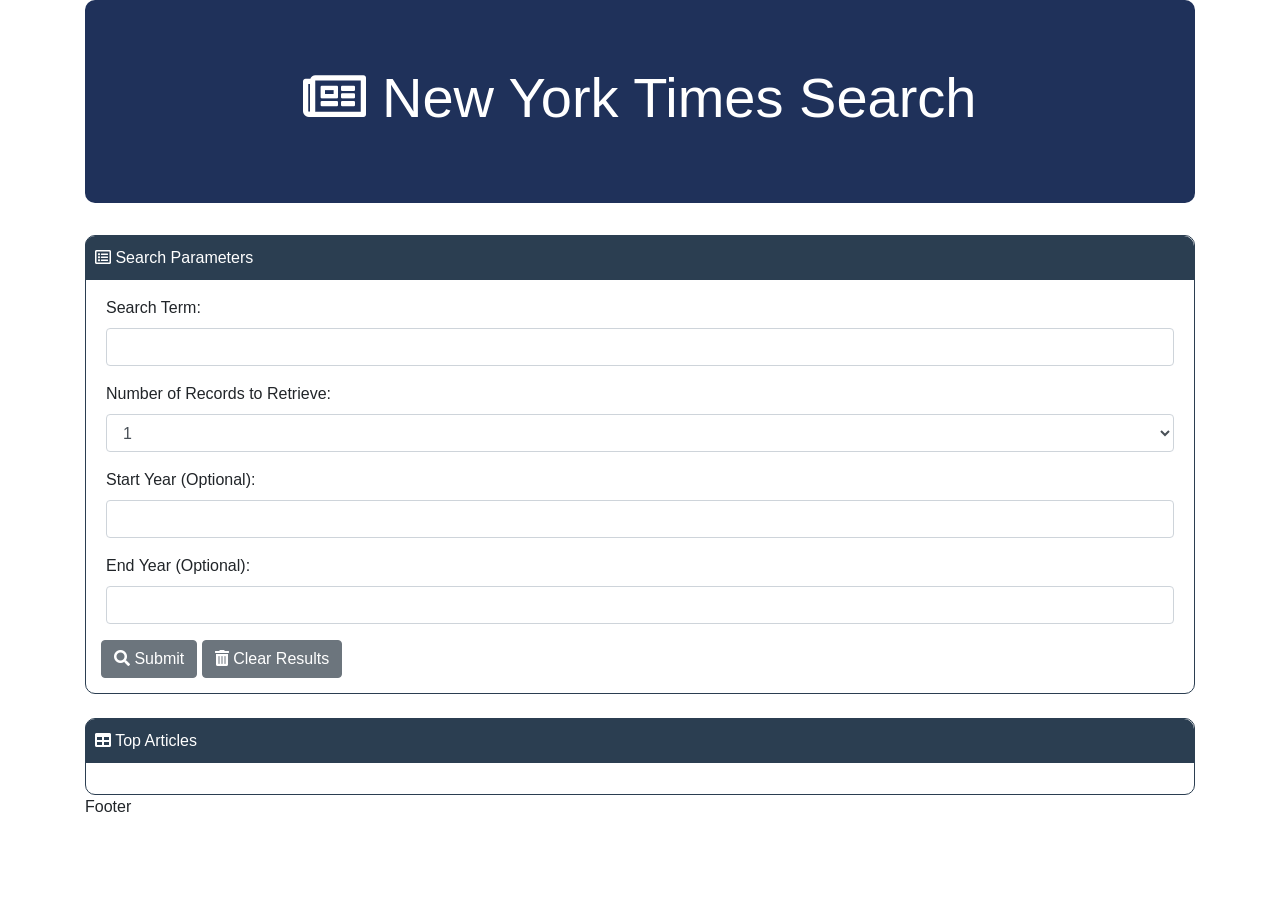
<file: index.html>
<!DOCTYPE html>
<html>
<head>
    <meta charset="utf-8" />
    <meta http-equiv="X-UA-Compatible" content="IE=edge">
    <title>New York Times Search</title>
    <meta name="viewport" content="width=device-width, initial-scale=1">
    <link rel="stylesheet" type="text/css" media="screen" href="assets/css/reset.css" />
    <link rel="stylesheet" href="https://stackpath.bootstrapcdn.com/bootstrap/4.1.3/css/bootstrap.min.css" integrity="sha384-MCw98/SFnGE8fJT3GXwEOngsV7Zt27NXFoaoApmYm81iuXoPkFOJwJ8ERdknLPMO" crossorigin="anonymous">
    <link rel="stylesheet" href="https://use.fontawesome.com/releases/v5.5.0/css/all.css" integrity="sha384-B4dIYHKNBt8Bc12p+WXckhzcICo0wtJAoU8YZTY5qE0Id1GSseTk6S+L3BlXeVIU" crossorigin="anonymous">
    <link rel="stylesheet" type="text/css" media="screen" href="assets/css/style.css" />
</head>
<body>

    <div class="container">


        <div class="jumbotron jumbotron-fluid" id="header">
            <div class="container">
            <h1 class="display-4" ><i class="far fa-newspaper"></i> New York Times Search</h1>
            </div>
        </div>

        <div class="container" class="contentSection" id="searchParameters">
            
        <p class="sectionHeader"><i class="far fa-list-alt"></i> Search Parameters</p>
            <form id="formDiv">
                <div class="form-group">
                    <label>Search Term:</label>
                    <input type="email" class="form-control" id="searchTerm-text">
                </div>

                <div class="form-group">
                    <label>Number of Records to Retrieve:</label>
                    <select class="form-control" id="recordsToRetrieve-text">
                        <option>1</option>
                        <option>5</option>
                        <option>10</option>
                    </select>
                </div>

                <div class="form-group">
                    <label>Start Year (Optional):</label>
                    <input type="email" class="form-control" id="startYear-text">
                </div>
                
                <div class="form-group">
                    <label>End Year (Optional):</label>
                    <input type="email" class="form-control" id="endYear-text">
                </div>
            
            </form>

            <button class="btn btn-secondary" type="submit"><i class="fas fa-search"></i> Submit</button>
            <button class="btn btn-secondary" type="reset"><i class="fas fa-trash-alt"></i> Clear Results</button>

        </div>

        <br>

        <div class="container" class="contentSection" id="topArticles">
            <p class="sectionHeader"><i class="fas fa-table"></i> Top Articles</p>
                <!-- <div class="listEntry"></div> -->
        </div>

        <div class="footer">
            <p>Footer</p>
        </div>
    </div>
</body>

<script src="https://cdnjs.cloudflare.com/ajax/libs/jquery/3.3.1/jquery.js"></script>

<script src="assets/javascript/nysearch.js"></script>

</html>
</file>
<file: assets/css/style.css>
/* Base Color: 2b3e51 */
  /* Jumbotron: 1f315a  */

#header {
    color: #ffffff;
    background-color: #1f315a;
    text-align: center;
    border-radius: 10px;
}

.h1 {
    font-weight: bolder;
}

#searchParameters {
    border: 1px solid #2b3e51;
    border-radius: 10px;
    padding-bottom: 15px;
}

#topArticles {
    border: 1px solid #2b3e51;
    border-radius: 10px;
    padding-bottom: 15px;
}

.sectionHeader {
    color: #ffffff;
    background-color: #2b3e51;
    margin-left: -16px;
    margin-right: -15px;
    padding: 5px;
    padding: 10px;
    border-radius: 10px 10px 0px 0px;

}

#formDiv {
    margin: 5px;
}
.listEntry {
    background-color: lightgray;
    padding: 5px;
    border: 2px solid transparent;
    border-radius: 4px;
    margin: 0 0 10px 0; 
}
.artNum{
    float: left;
    background-color: #1f315a;
    color: #ffffff;
    padding: 10px 10px 10px 10px;
    margin-top: 5px;
    width: 5%;
    text-align: center;
    border: 1px solid transparent;
    border-radius: 2px;

}

.artTitle{
    float: left;
    padding: 10px;
    width: 95%;
}

.artAuthor{
    clear:both;
    
}

/* .footer {
    position: fixed;
    left: 0;
    bottom: 0;
    width: 100%;
    border-top: 1px solid lightgrey;
    color:darkgrey;
    text-align: center;
  } */
</file>
